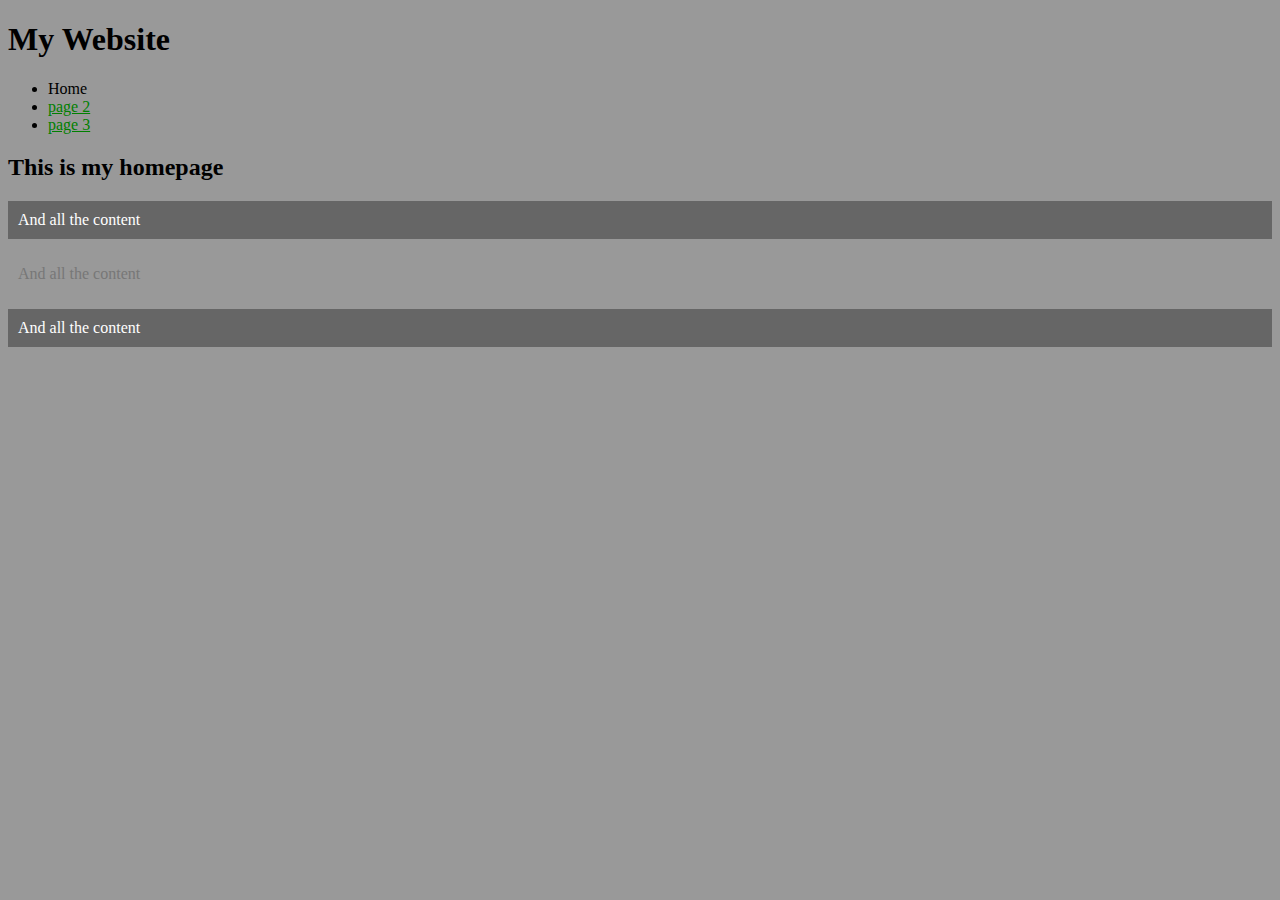
<file: index.html>
<!DOCTYPE html>
<html lang="en" dir="ltr">
  <head>
    <meta charset="utf-8">
    <title>Joris den Elzen</title>
    <link rel="stylesheet" href="styles/main.css">
  </head>
  <body>
    <h1>My Website</h1>
    <ul>
      <li>Home</li>
      <li><a href="page2.html">page 2</a></li>
      <li><a href="page3.html">page 3</a></li>
    </ul>
    <h2>This is my homepage</h2>
    <p>And all the content</p>

    <p class="secondary">And all the content</p>

    <p id="special">And all the content</p>
  </body>
</html>
</file>
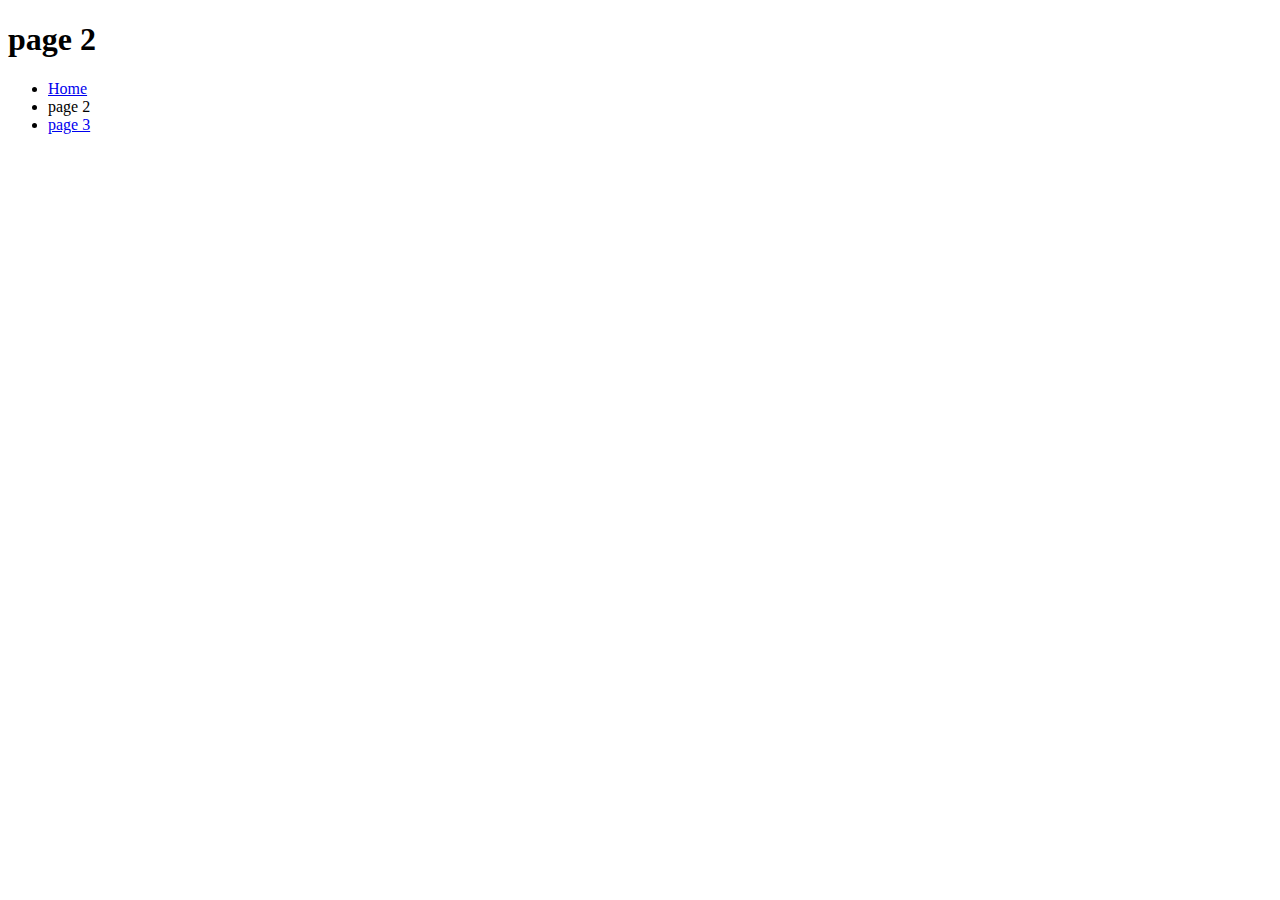
<file: page2.html>
<!DOCTYPE html>
<html lang="en" dir="ltr">
  <head>
    <meta charset="utf-8">
    <title>page 2</title>
  </head>
  <body>
    <h1>page 2</h1>
    <ul>
      <li><a href="index.html">Home</a></li>
      <li>page 2</li>
      <li><a href="page3.html">page 3</a></li>
    </ul>
  </body>
</html>
</file>
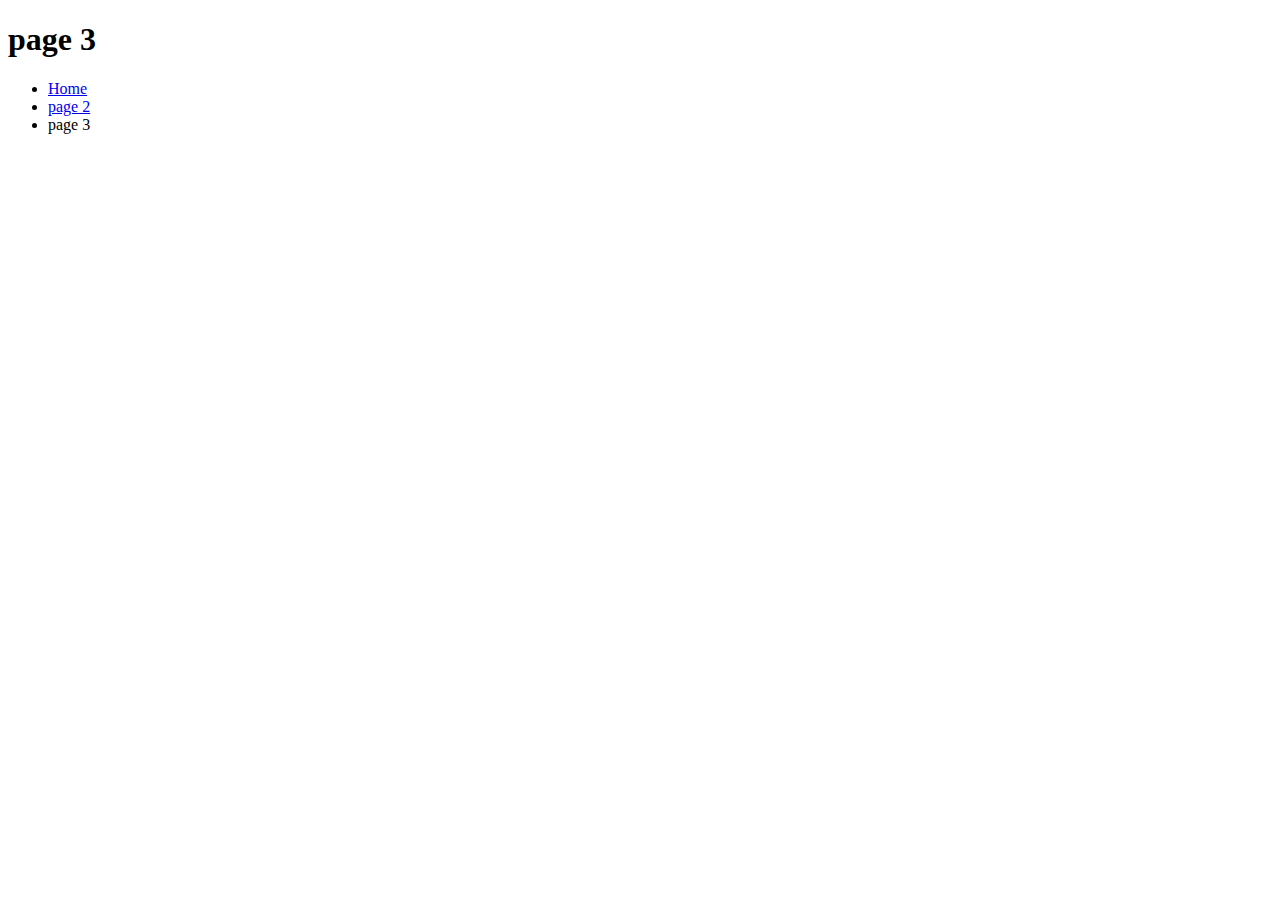
<file: page3.html>
<!DOCTYPE html>
<html lang="en" dir="ltr">
  <head>
    <meta charset="utf-8">
    <title>page 3</title>
  </head>
  <body>
    <h1>page 3</h1>
    <ul>
      <li><a href="index.html">Home</a></li>
      <li><a href="page2.html">page 2</a></li>
      <li>page 3</li>
    </ul>
  </body>
</html>
</file>
<file: styles/main.css>
body {
  background:#999;
}

h1, h2, p, li {
  color:555;
}

a {
  color: green;
}

p {
  background: #666;
  color: white;
  padding: 10px;
}

.secondary {
  background: none;
  color: #777;
}
</file>
